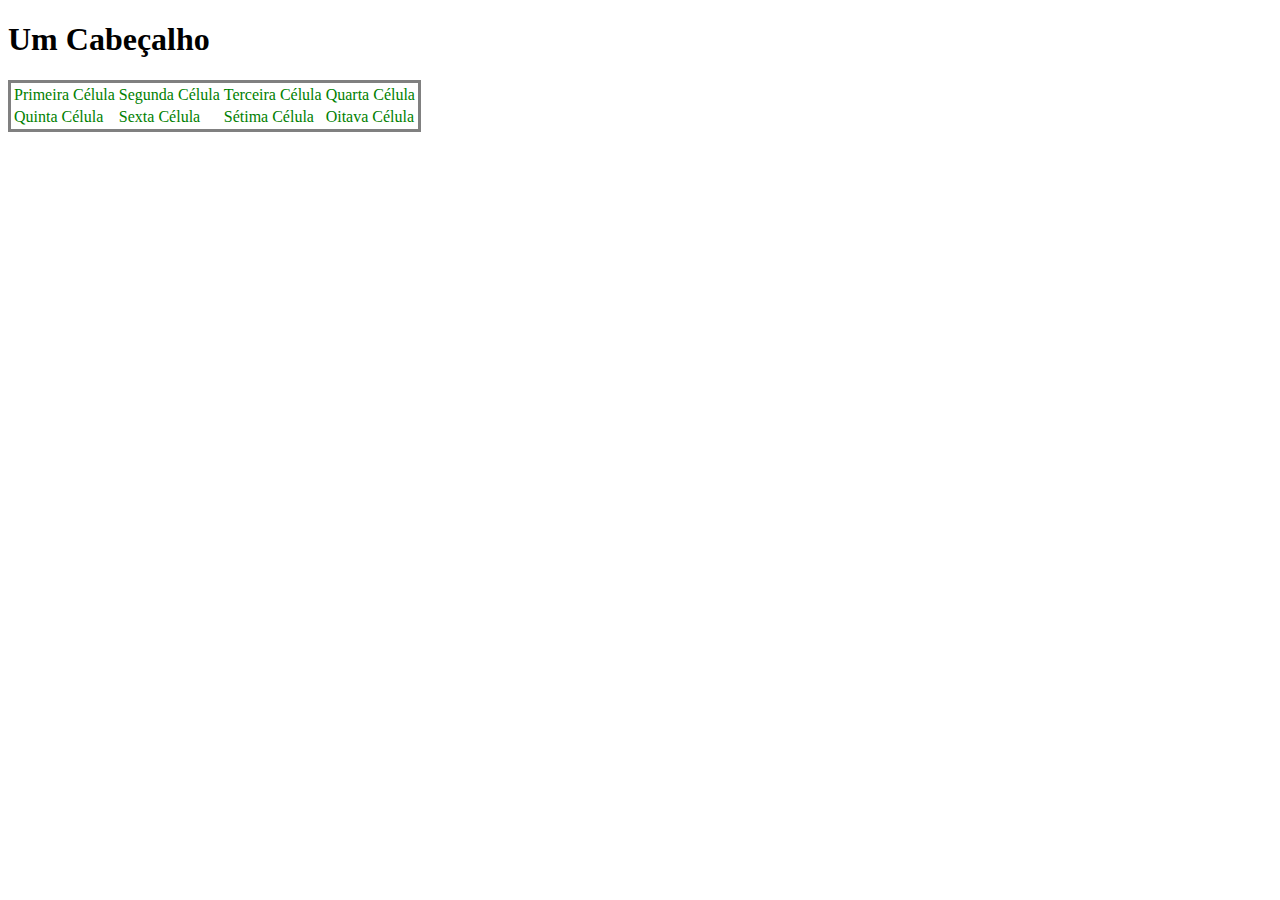
<file: primeira-pagina/css/css-classe.html>
<!DOCTYPE html>
<html>

<head>
    <title>Externo</title>
    
 <link rel="stylesheet" href="css-classe.css">
   
</head>

<body>

    <h1 class="minhaClasse">Um Cabeçalho</h1>

    <table class="classe-tabela">
        <tr>
            <td>Primeira Célula</td>
            <td>Segunda Célula</td>
            <td>Terceira Célula</td>
            <td>Quarta Célula</td>
          </tr>
          <tr>
            <td>Quinta Célula</td>
            <td>Sexta Célula</td>
            <td>Sétima Célula</td>
            <td>Oitava Célula</td>
          </tr>
    </table>
    

</body>

</html>
</file>
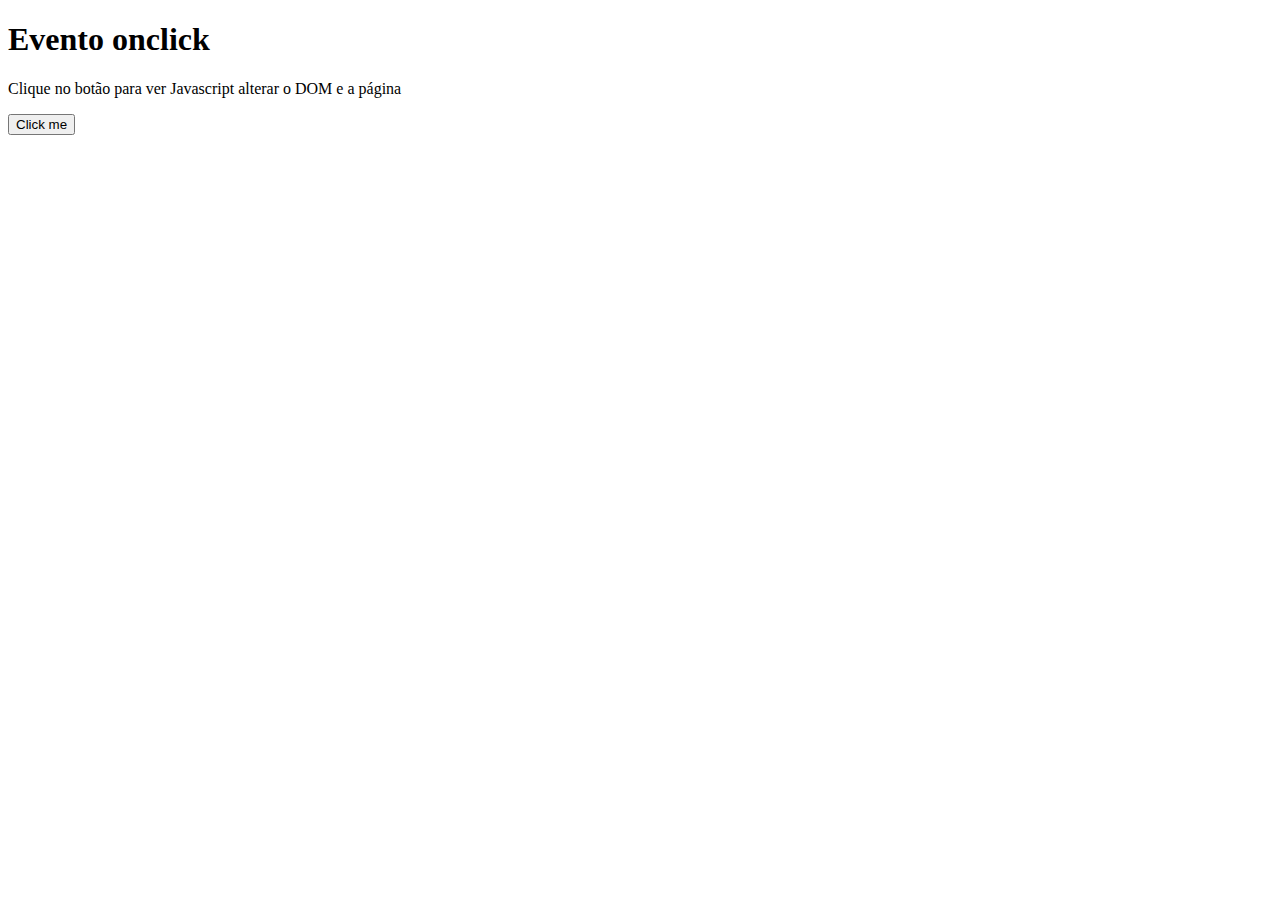
<file: primeira-pagina/dom/cria-elemento.html>
<!DOCTYPE html>
<html>

<body>

  <h1>Evento onclick </h1>

  <p>Clique no botão para ver Javascript alterar o DOM e a página</p>

  <button onclick="funcao()">Click me</button>

  <p id="demo"> </p>

  <script>
    function funcao() {
      //console.log(document.getElementById("demo"))
      document.getElementById("demo").innerHTML = "Hello World";
    }

    
  </script>

</body>

</html>
</file>
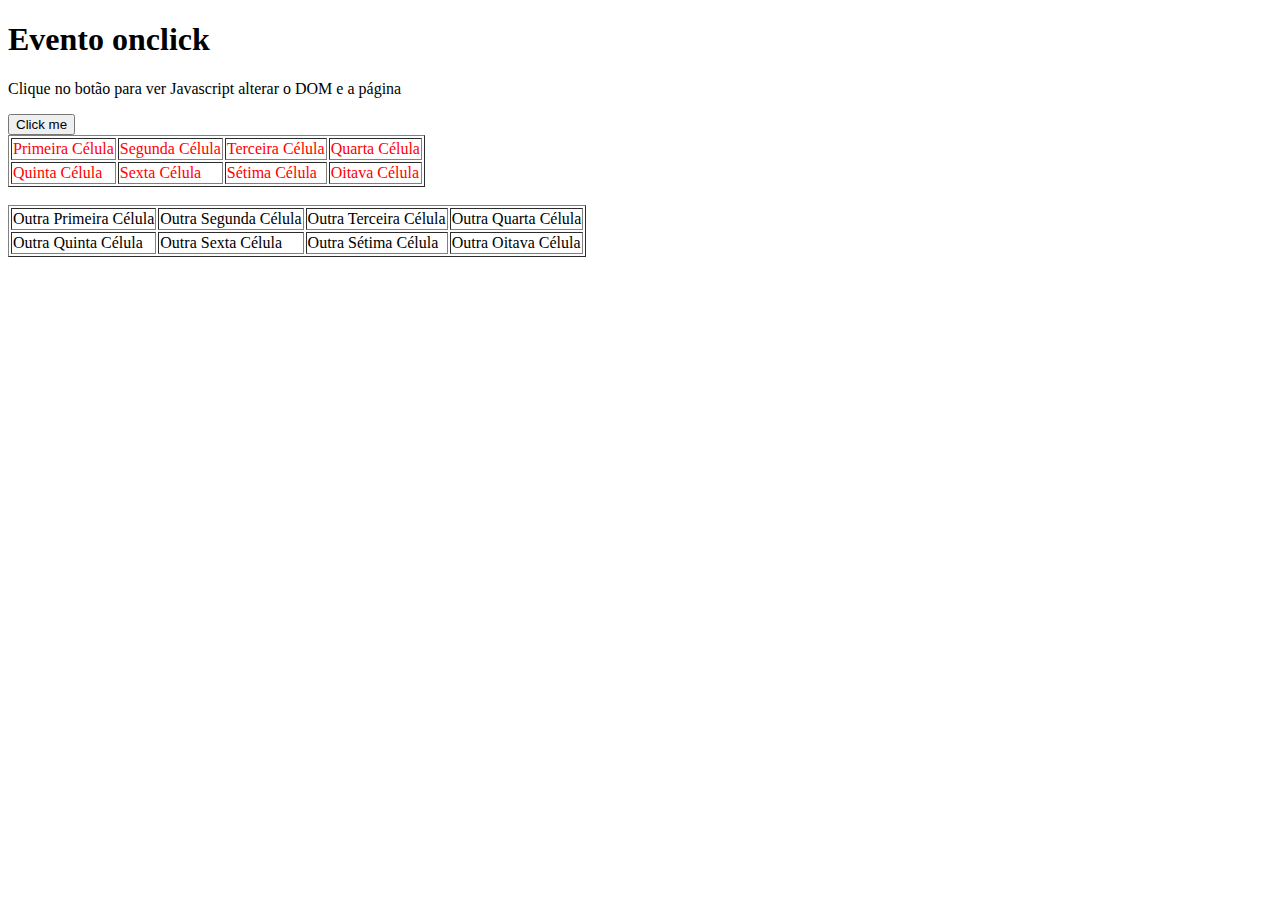
<file: primeira-pagina/dom/recuperar-elementos-classe.html>
<!DOCTYPE html>
<html>
  <head>
    <link rel="stylesheet" href="css-classe.css">
  </head>

<body>

  <h1>Evento onclick </h1>

  <p>Clique no botão para ver Javascript alterar o DOM e a página</p>

  <button onclick="myFunction()">Click me</button>

  
  <table class="minhaClasse" border=1>
    <tr>
        <td>Primeira Célula</td>
        <td>Segunda Célula</td>
        <td>Terceira Célula</td>
        <td>Quarta Célula</td>
      </tr>
      <tr>
        <td>Quinta Célula</td>
        <td>Sexta Célula</td>
        <td>Sétima Célula</td>
        <td>Oitava Célula</td>
      </tr>
</table>
<br>
<table border=1>
  <tr>
      <td>Outra Primeira Célula</td>
      <td>Outra Segunda Célula</td>
      <td>Outra Terceira Célula</td>
      <td>Outra Quarta Célula</td>
    </tr>
    <tr>
      <td>Outra Quinta Célula</td>
      <td>Outra Sexta Célula</td>
      <td>Outra Sétima Célula</td>
      <td>Outra Oitava Célula</td>
    </tr>
</table>

  <script>
    function myFunction() {
      let tables = document.getElementsByClassName('minhaClasse')
      console.log('Elementos recuperados '+ tables.length)
      for(let i=0; i<tables.length; i++){
        const linhas = tables[i].getElementsByTagName('tr')
        for(let j=0; j< linhas.length; j++){
          const celulas = linhas[j].getElementsByTagName('td')
          for(let k=0; k< celulas.length; k++){
            const celula = celulas[k].innerHTML
            console.log(celula)
          }
        }
      }
      
    }
  </script>

</body>

</html>
</file>
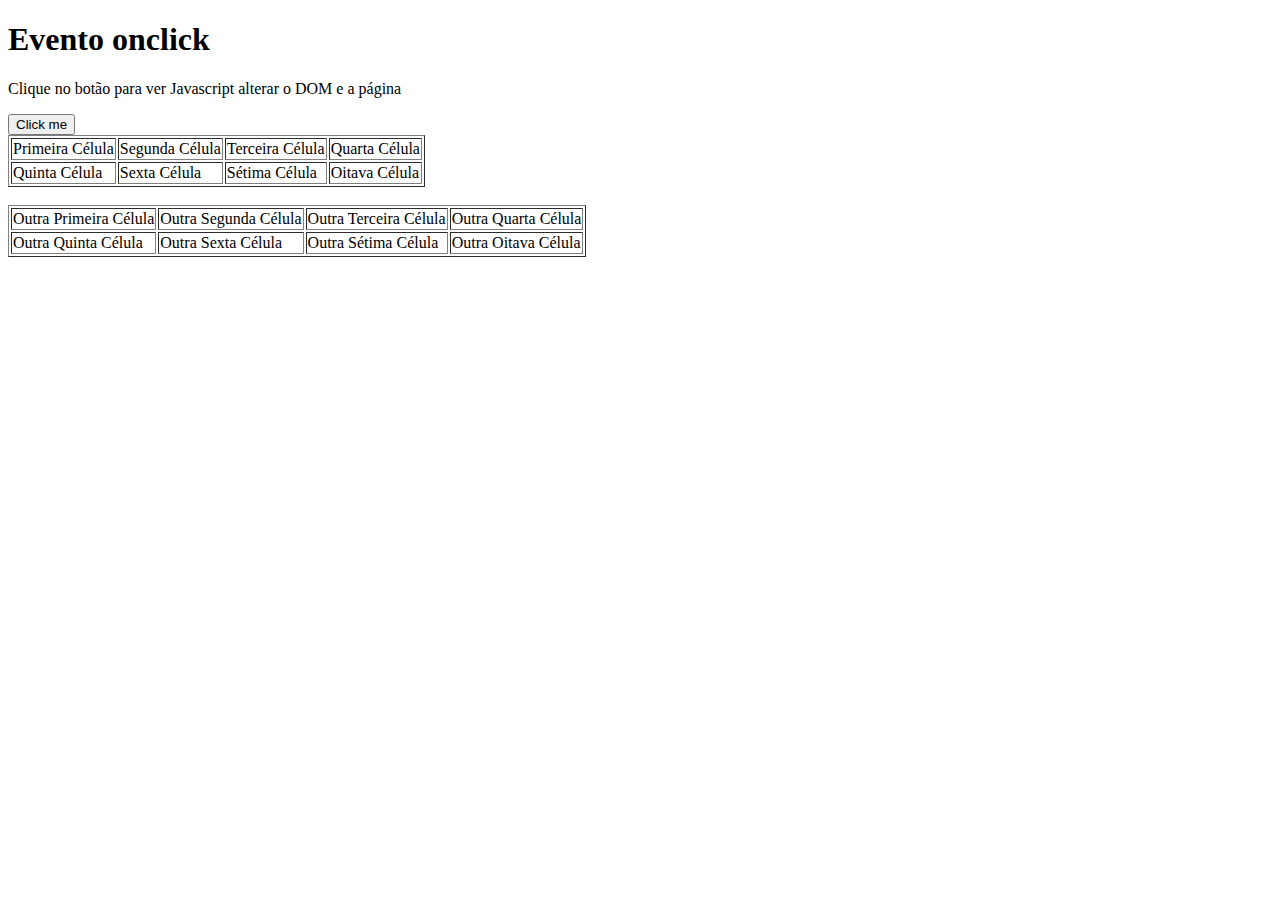
<file: primeira-pagina/dom/recuperar-elementos-tag.html>
<!DOCTYPE html>
<html>

<body>

  <h1>Evento onclick </h1>

  <p>Clique no botão para ver Javascript alterar o DOM e a página</p>

  <button onclick="myFunction()">Click me</button>

  
  <table border=1>
    <tr>
        <td>Primeira Célula</td>
        <td>Segunda Célula</td>
        <td>Terceira Célula</td>
        <td>Quarta Célula</td>
      </tr>
      <tr>
        <td>Quinta Célula</td>
        <td>Sexta Célula</td>
        <td>Sétima Célula</td>
        <td>Oitava Célula</td>
      </tr>
</table>
<br>
<table border=1>
  <tr>
      <td>Outra Primeira Célula</td>
      <td>Outra Segunda Célula</td>
      <td>Outra Terceira Célula</td>
      <td>Outra Quarta Célula</td>
    </tr>
    <tr>
      <td>Outra Quinta Célula</td>
      <td>Outra  Sexta Célula</td>
      <td>Outra Sétima Célula</td>
      <td>Outra Oitava Célula</td>
    </tr>
</table>

  <script>
    function myFunction() {
      let tables = document.getElementsByTagName('table')
      alert(tables.length)
      
    }
  </script>

</body>

</html>
</file>
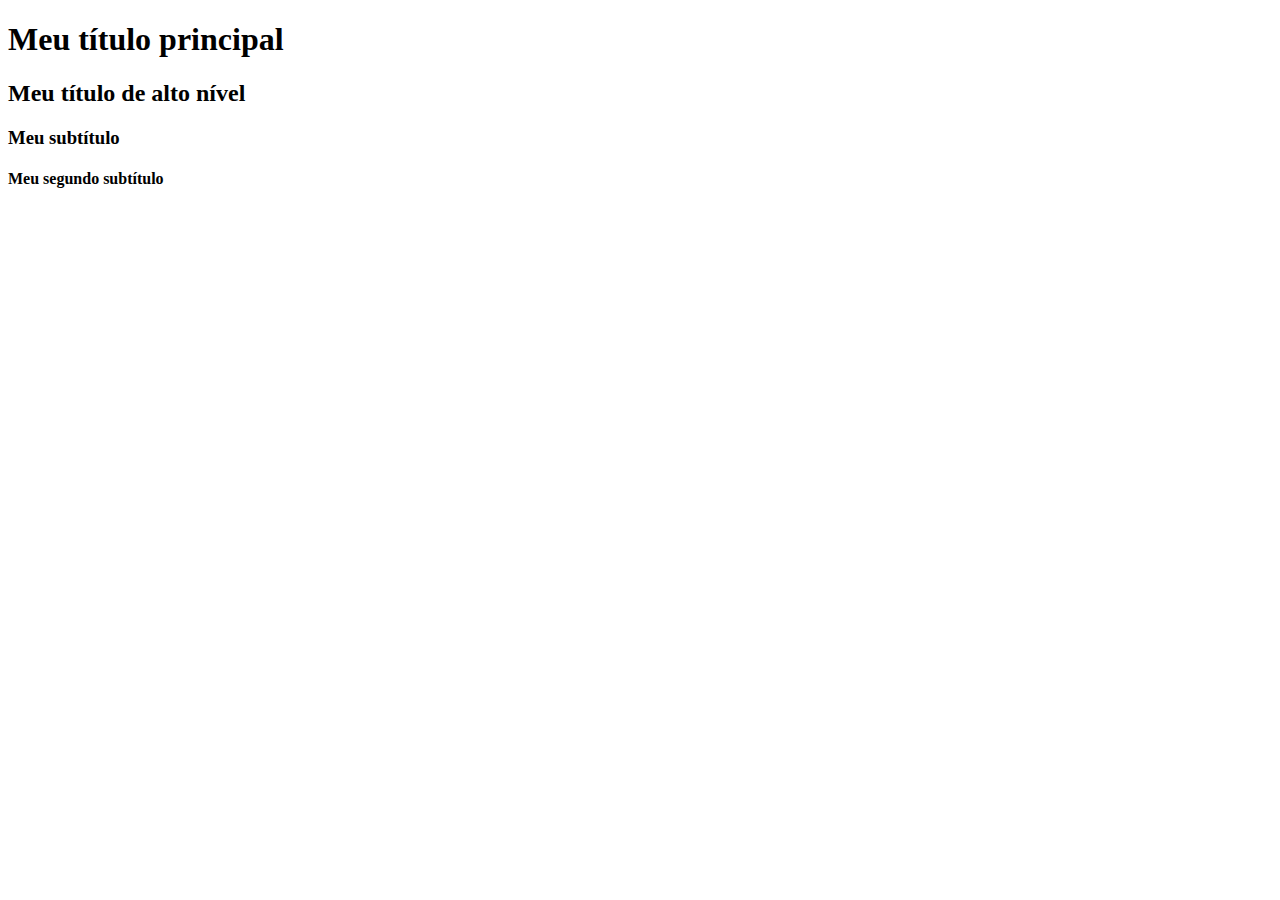
<file: primeira-pagina/elementos/cabecalho.html>
<!DOCTYPE html>
<html>

<head>
    <title>Cabeçalhos</title>
</head>

<body>

    <h1>Meu título principal</h1>
    <h2>Meu título de alto nível</h2>
    <h3>Meu subtítulo</h3>
    <h4>Meu segundo subtítulo</h4>

</body>

</html>
</file>
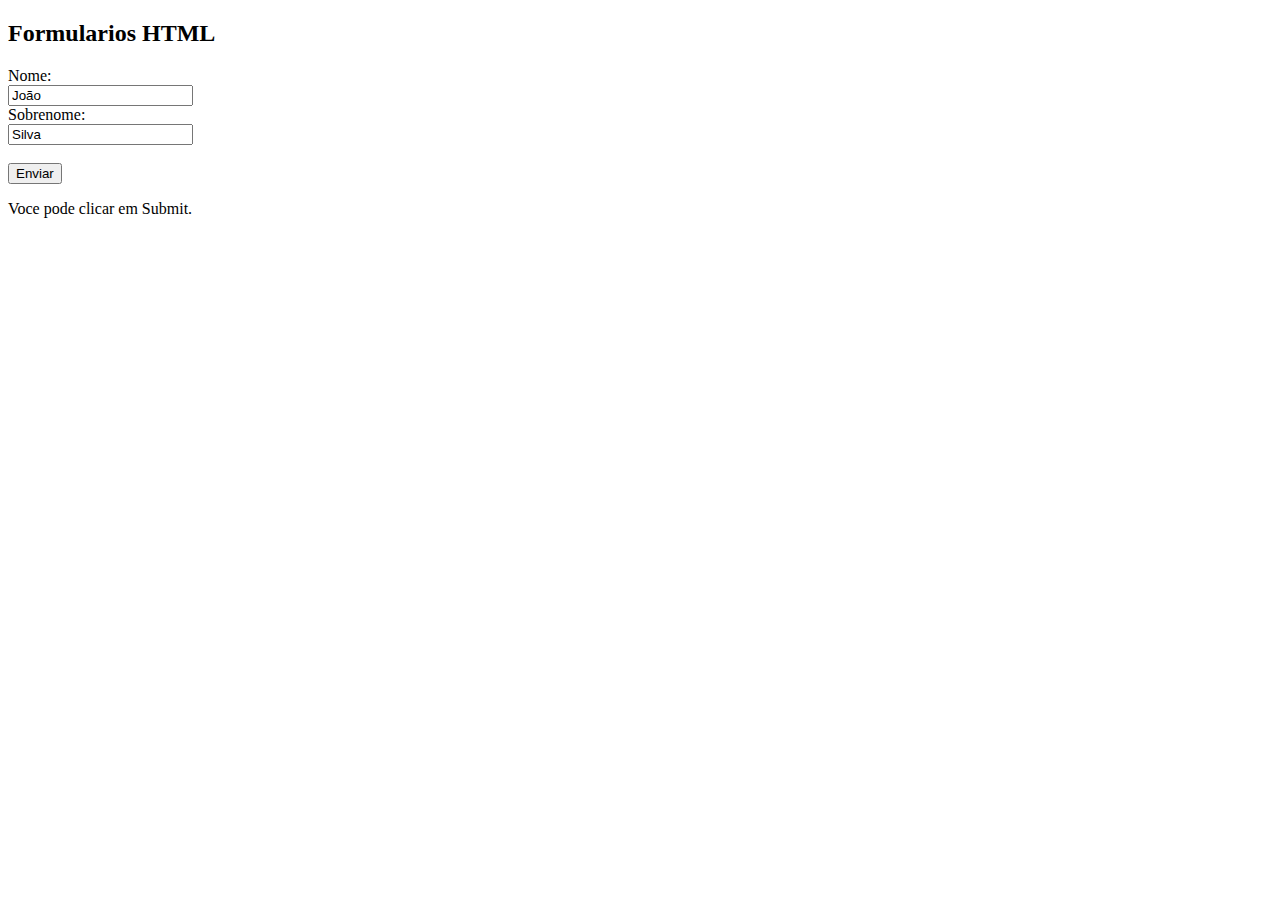
<file: primeira-pagina/elementos/formulario.html>
<!DOCTYPE html>
<html>

<head>
  <title>Externo</title>

  <script>
    /*
    function alerta(){
      alert('Cliquei em Enviar')
    }
    */
  </script>

</head>

<body>

  <h2>Formularios HTML</h2>

  <form>
    <label for="fname">Nome:</label><br>
    <input type="text" id="fname" name="fname" value="João"><br>
    <label for="lname">Sobrenome:</label><br>
    <input type="text" id="lname" name="lname" value="Silva"><br><br>
    <input type="submit" value="Enviar" onclick="alert('Cliquei em Enviar')">
  </form>

  <p>Voce pode clicar em Submit.</p>

</body>

</html>
</file>
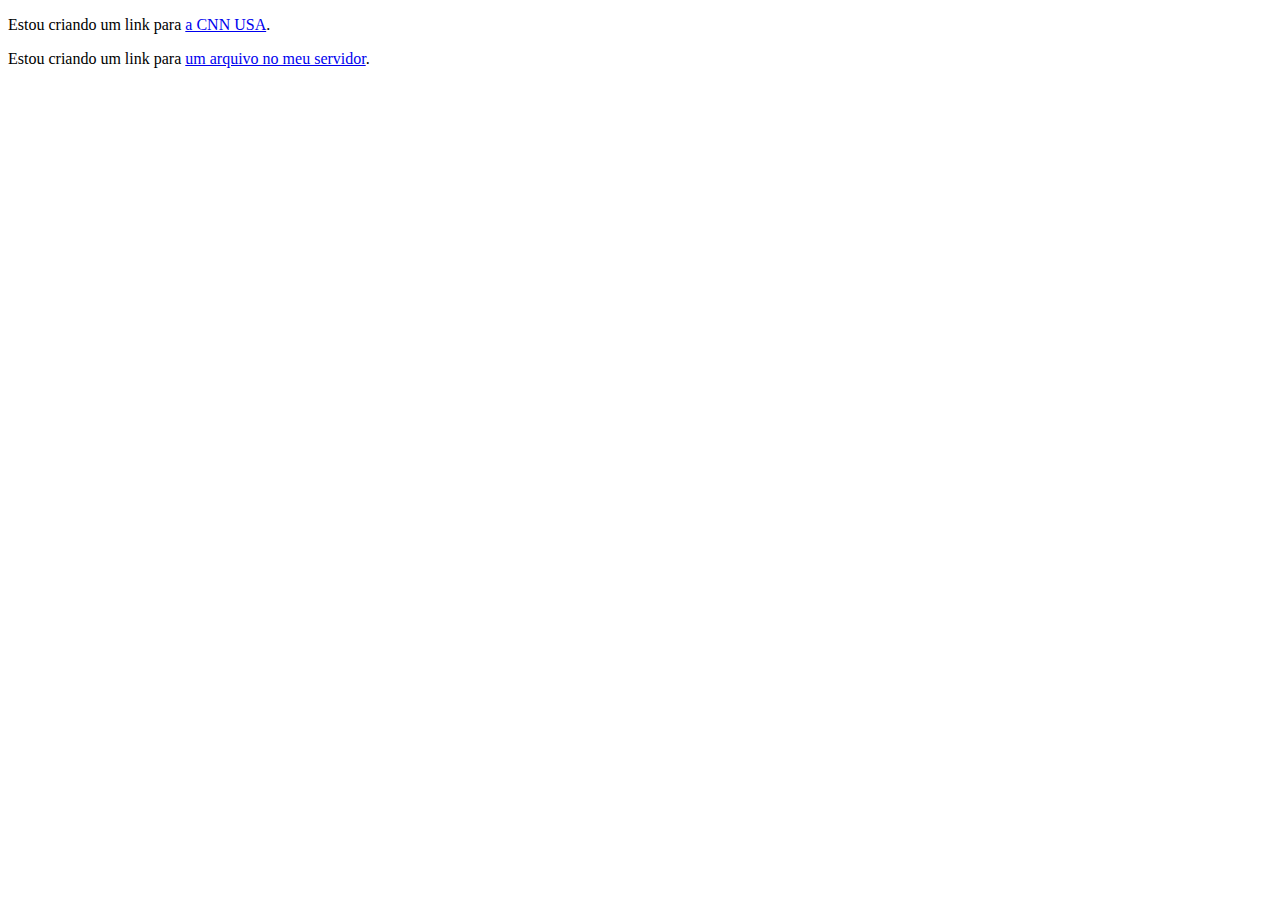
<file: primeira-pagina/elementos/links.html>
<!DOCTYPE html>
<html>

<head>
    <title>Links</title>
</head>

<body>

    <p>Estou criando um link para 
        <a href="https://www.cnn.com" 
        title="Uma fonte de informações!">a CNN USA</a>.
    </p>

    <p>Estou criando um link para 
        <a href="./em_branco.pdf" 
        title="Meu arquivo!">um arquivo no meu servidor</a>.
    </p>

</body>

</html>
</file>
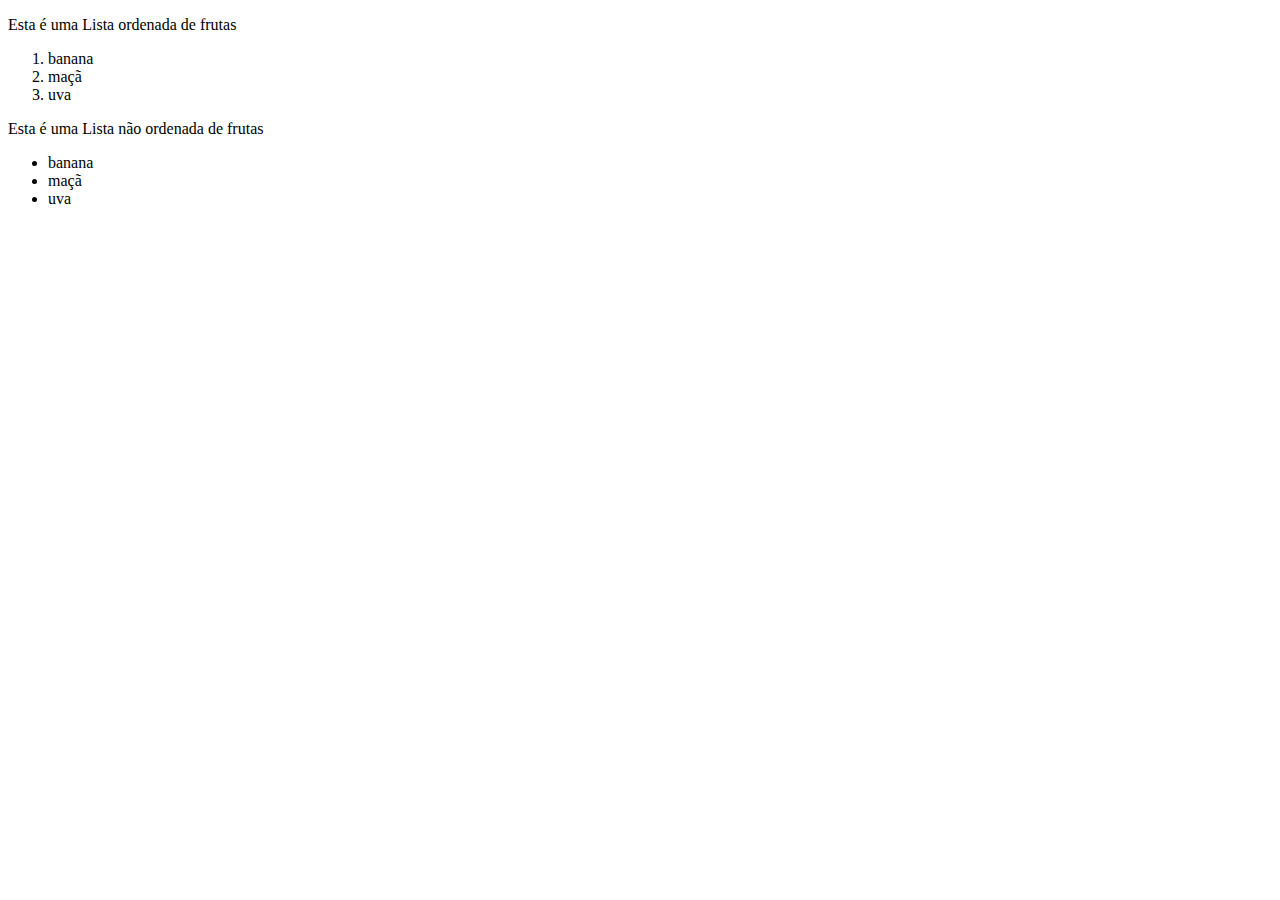
<file: primeira-pagina/elementos/listas.html>
<!DOCTYPE html>
<html>

<head>
    <title>Listas</title>
</head>

<body>
    <p>Esta é uma Lista ordenada de frutas</p>

    <ol>
      <li>banana</li>
      <li>maçã</li>
      <li>uva</li>
    </ol>

    <p>Esta é uma Lista não ordenada de frutas</p>

    <ul>
      <li>banana</li>
      <li>maçã</li>
      <li>uva</li>
    </ul>
    
</body>

</html>
</file>
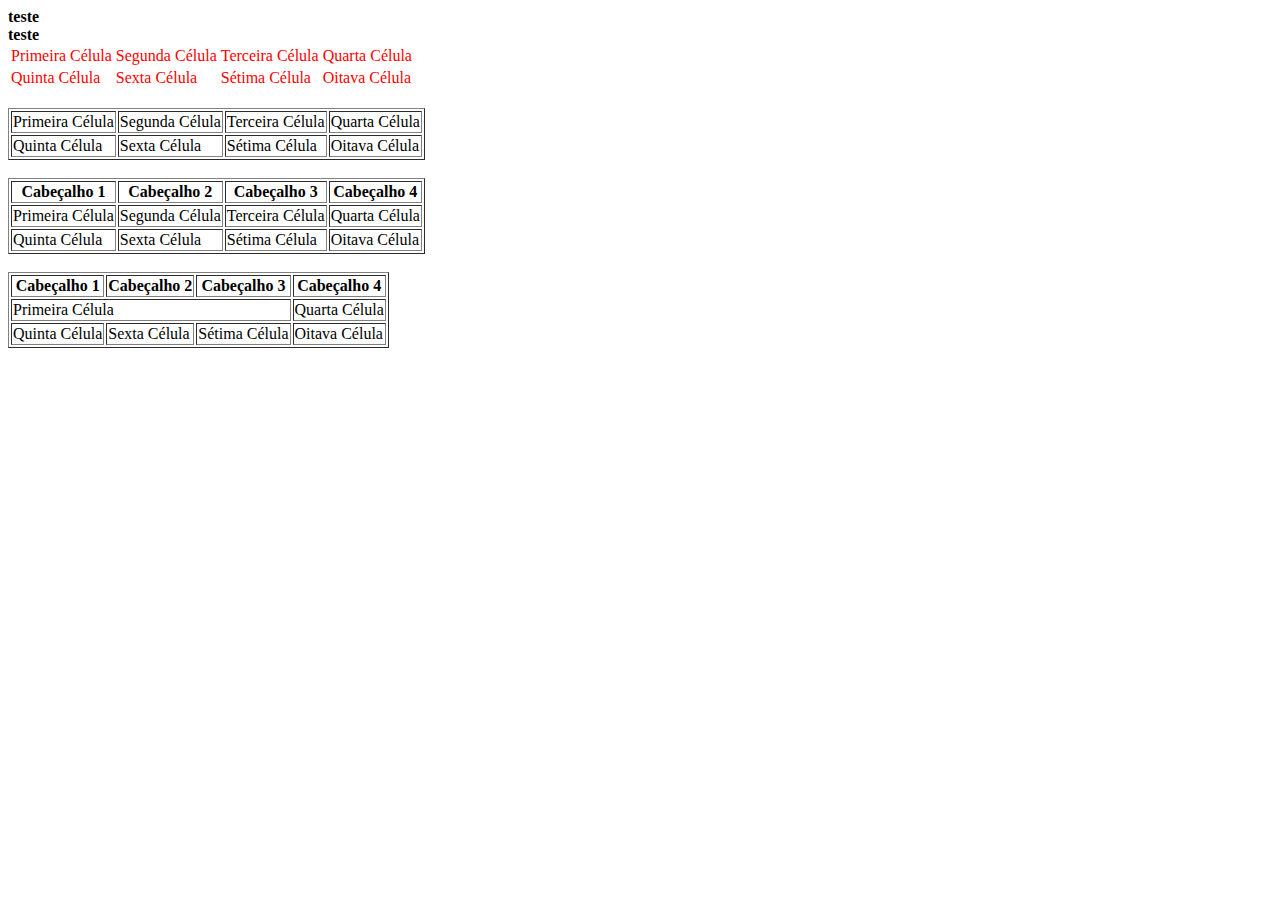
<file: primeira-pagina/elementos/tabela.html>
<!DOCTYPE html>
<html>

<head>
    <title>Links</title>
</head>

<body>

  <b>teste</b> <br/>
  <strong>teste</strong>
<table style="color:red;">
    <tr>
        <strong><td>Primeira Célula</td></strong>
        <td>Segunda Célula</td>
        <td>Terceira Célula</td>
        <td>Quarta Célula</td>
    </tr>
      <tr>
        <td>Quinta Célula</td>
        <td>Sexta Célula</td>
        <td>Sétima Célula</td>
        <td>Oitava Célula</td>
      </tr>
</table>
</br>
<table border=1>
    <tr>
        <td>Primeira Célula</td>
        <td>Segunda Célula</td>
        <td>Terceira Célula</td>
        <td>Quarta Célula</td>
      </tr>
      <tr>
        <td>Quinta Célula</td>
        <td>Sexta Célula</td>
        <td>Sétima Célula</td>
        <td>Oitava Célula</td>
      </tr>
</table>
</br>
<table border=1>
    <tr>
        <th>Cabeçalho 1</th>
        <th>Cabeçalho 2</th>
        <th>Cabeçalho 3</th>
        <th>Cabeçalho 4</th>
    </tr>
    <tr>
        <td>Primeira Célula</td>
        <td>Segunda Célula</td>
        <td>Terceira Célula</td>
        <td>Quarta Célula</td>
      </tr>
      <tr>
        <td>Quinta Célula</td>
        <td>Sexta Célula</td>
        <td>Sétima Célula</td>
        <td>Oitava Célula</td>
      </tr>
</table>
</br>
<table border=1>
    <tr>
        <th>Cabeçalho 1</th>
        <th>Cabeçalho 2</th>
        <th>Cabeçalho 3</th>
        <th>Cabeçalho 4</th>
    </tr>
    <tr>
        <td colspan=3>Primeira Célula</td>

        <td>Quarta Célula</td>
      </tr>
      <tr>
        <td>Quinta Célula</td>
        <td>Sexta Célula</td>
        <td>Sétima Célula</td>
        <td>Oitava Célula</td>
      </tr>
</table>

</body>

</html>
</file>
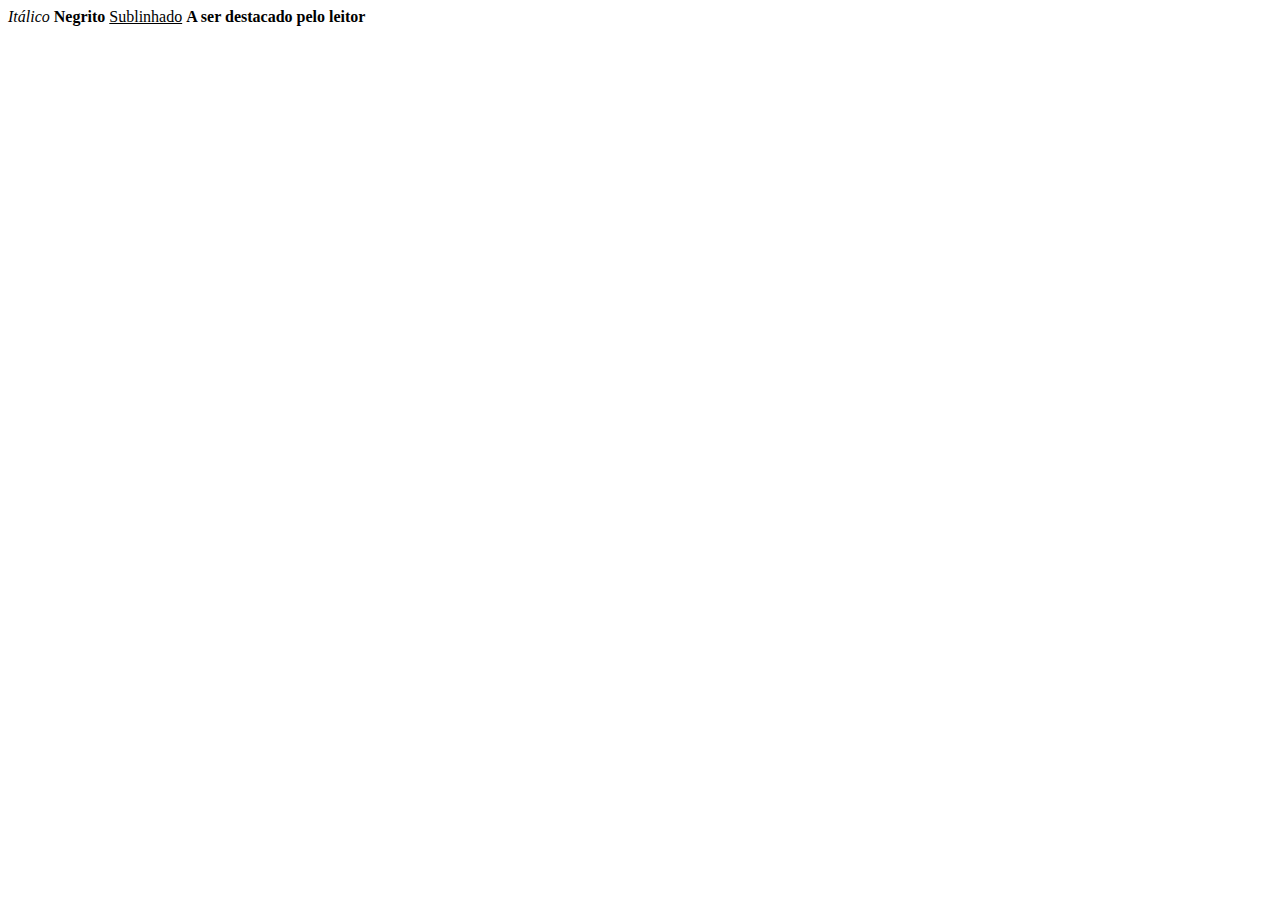
<file: primeira-pagina/elementos/texto.html>
<!DOCTYPE html>
<html>

<head>
    <title>Cabeçalho</title>
</head>

<body>

    <i>Itálico</i>
    <b>Negrito</b>
    <u>Sublinhado</u>
    <strong>A ser destacado pelo leitor</strong>

</body>

</html>
</file>
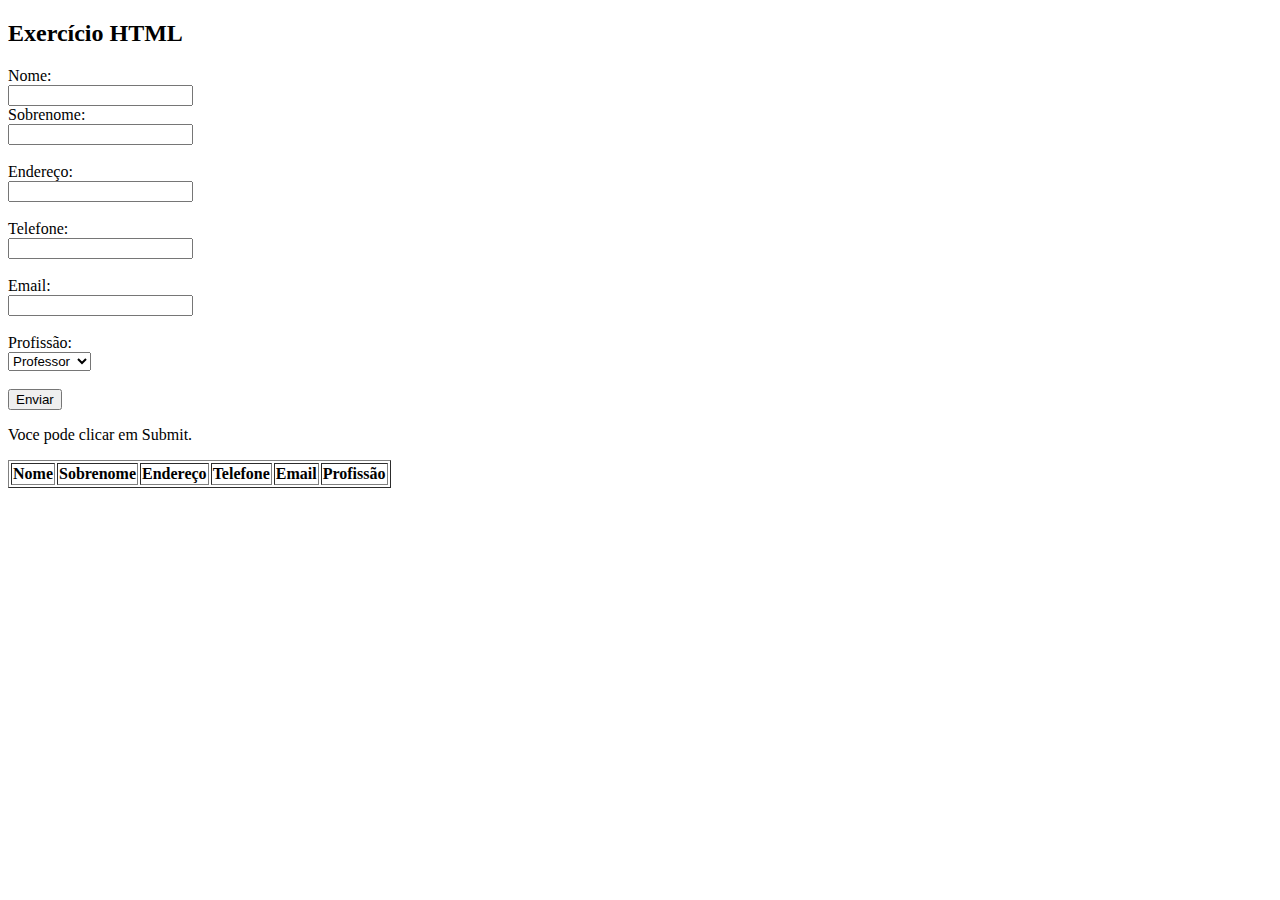
<file: primeira-pagina/exercicio/exercicio.html>
<!DOCTYPE html>
<html>

<head>
  <title>Externo</title>

  <script>
    
    function insereCelula(linha, conteudo){
        let celula = document.createElement("td")
        celula.innerHTML=conteudo
        linha.appendChild(celula)

    }
    
    function insereLinha(tabela){
        let linha = document.createElement("tr")
        let nome = document.forms['meuForm']['lname'].value
        insereCelula(linha, nome)
        let sobrenome = document.forms['meuForm']['lsobrenome'].value
        insereCelula(linha, sobrenome)
        let endereco = document.forms['meuForm']['lend'].value
        insereCelula(linha, endereco)
        let telefone = document.forms['meuForm']['ltel'].value
        insereCelula(linha, telefone)
        let mail = document.forms['meuForm']['lmail'].value
        insereCelula(linha, mail)
        let prof = document.forms['meuForm']['lprofissao'].value
        insereCelula(linha, prof)
        tabela.appendChild(linha)
    }

    function criaLinha(){
      
      let tabela = document.getElementById('tabelaDados')
      insereLinha(tabela)
    }
    
  </script>

</head>

<body>

  <h2>Exercício HTML</h2>

  <form id="meuForm">
    <label for="lname">Nome:</label><br>
    <input type="text" id="lname" name="lname" value=""><br>
    <label for="lsobrenome">Sobrenome:</label><br>
    <input type="text" id="lsobrenome" name="lsobrenome" value=""><br><br>
    <label for="lend">Endereço:</label><br>
    <input type="text" id="lend" name="lend" value=""><br><br>
    <label for="ltel">Telefone:</label><br>
    <input type="text" id="ltel" name="ltel" value=""><br><br>
    <label for="lmail">Email:</label><br>
    <input type="email" id="lmail"  pattern="[a-zA-Z0-9.-_]{1,}@[a-zA-Z.-]{2,}[.]{1}[a-zA-Z]{2,}" 
    name="lmail" value=""><br><br>
    <label for="lprofissao">Profissão:</label><br>
    <select name="lprofissao" id="lprofissao">
        <option value="Professor">Professor</option>
        <option value="Medico">Médico</option>
        <option value="Advogado">Advogado</option>
    </select><br><br>
    <input type="button" value="Enviar" onclick="criaLinha()">
  </form>

  <p>Voce pode clicar em Submit.</p>
  <table id="tabelaDados" border="1">
    <tr>
        <th>Nome</th>
        <th>Sobrenome</th>
        <th>Endereço</th>
        <th>Telefone</th>
        <th>Email</th>
        <th>Profissão</th>
    </tr>
  </table>

</body>

</html>
</file>
<file: primeira-pagina/css/css-classe.css>
.minhaClasse {
    color: black;
}

.classe-tabela{
    border-style: solid;
    color: green;
}
</file>
<file: primeira-pagina/dom/css-classe.css>
.minhaClasse {
    color: red;
}

.classe-tabela{
    border-style: solid;
    color: green;
}
</file>
